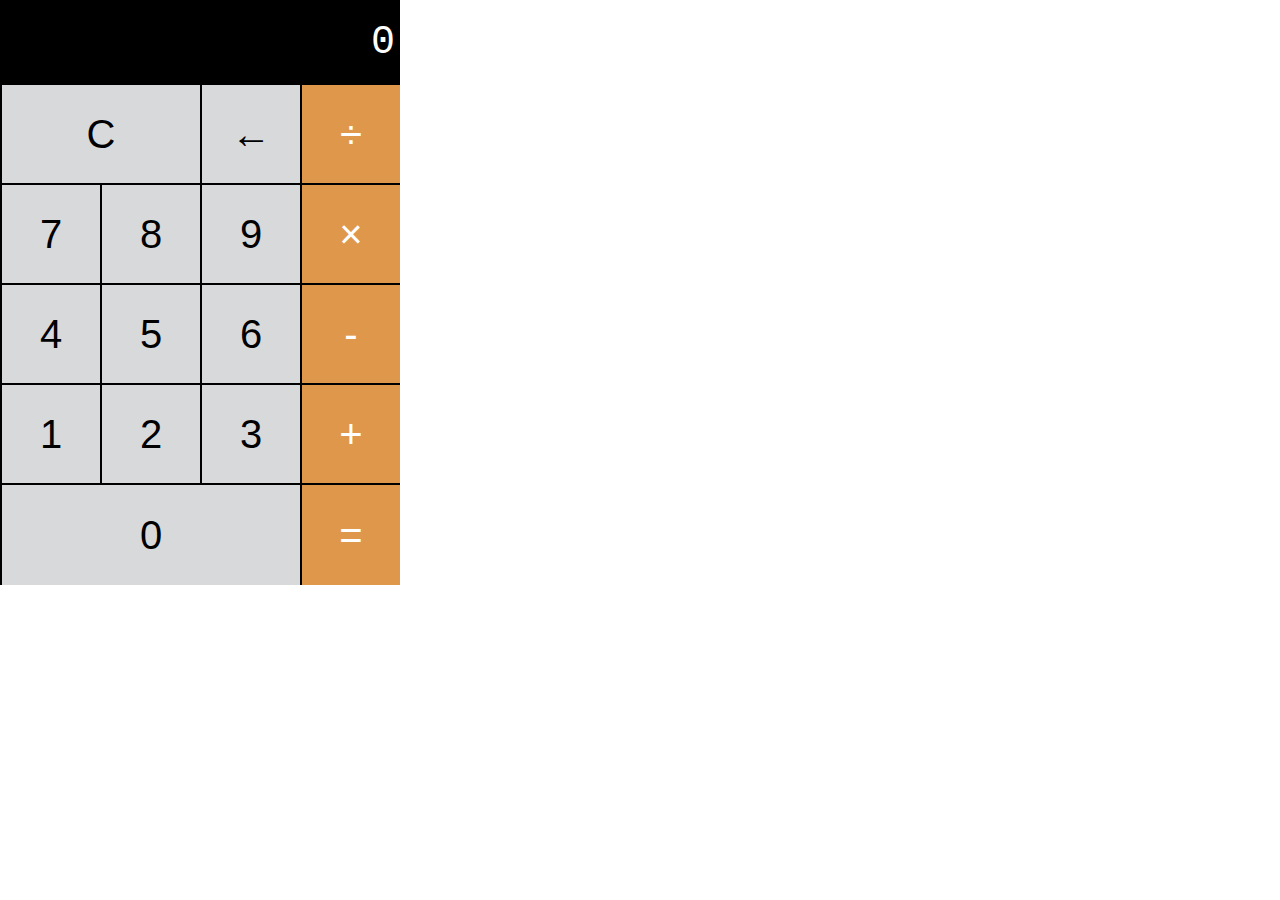
<file: calculator/index.html>
<!DOCTYPE html>
<html lang="en">
  <head>
    <meta charset="UTF-8" />
    <meta name="viewport" content="width=device-width, initial-scale=1.0" />
    <title>Calculator</title>
    <link rel="stylesheet" href="./styles.css" />
  </head>
  <body>
    <main>
      <div class="screen">0</div>
      <div class="buttons">
        <button type="button" class="button clear">C</button>
        <button type="button" class="button">←</button>
        <button type="button" class="button operator">÷</button>
        <button type="button" class="button">7</button>
        <button type="button" class="button">8</button>
        <button type="button" class="button">9</button>
        <button type="button" class="button operator">×</button>
        <button type="button" class="button">4</button>
        <button type="button" class="button">5</button>
        <button type="button" class="button">6</button>
        <button type="button" class="button operator">-</button>
        <button type="button" class="button">1</button>
        <button type="button" class="button">2</button>
        <button type="button" class="button">3</button>
        <button type="button" class="button operator">+</button>
        <button type="button" class="button zero">0</button>
        <button type="button" class="button operator equal">=</button>
      </div>
    </main>
    <script src="./calculator.js"></script>
  </body>
</html>
</file>
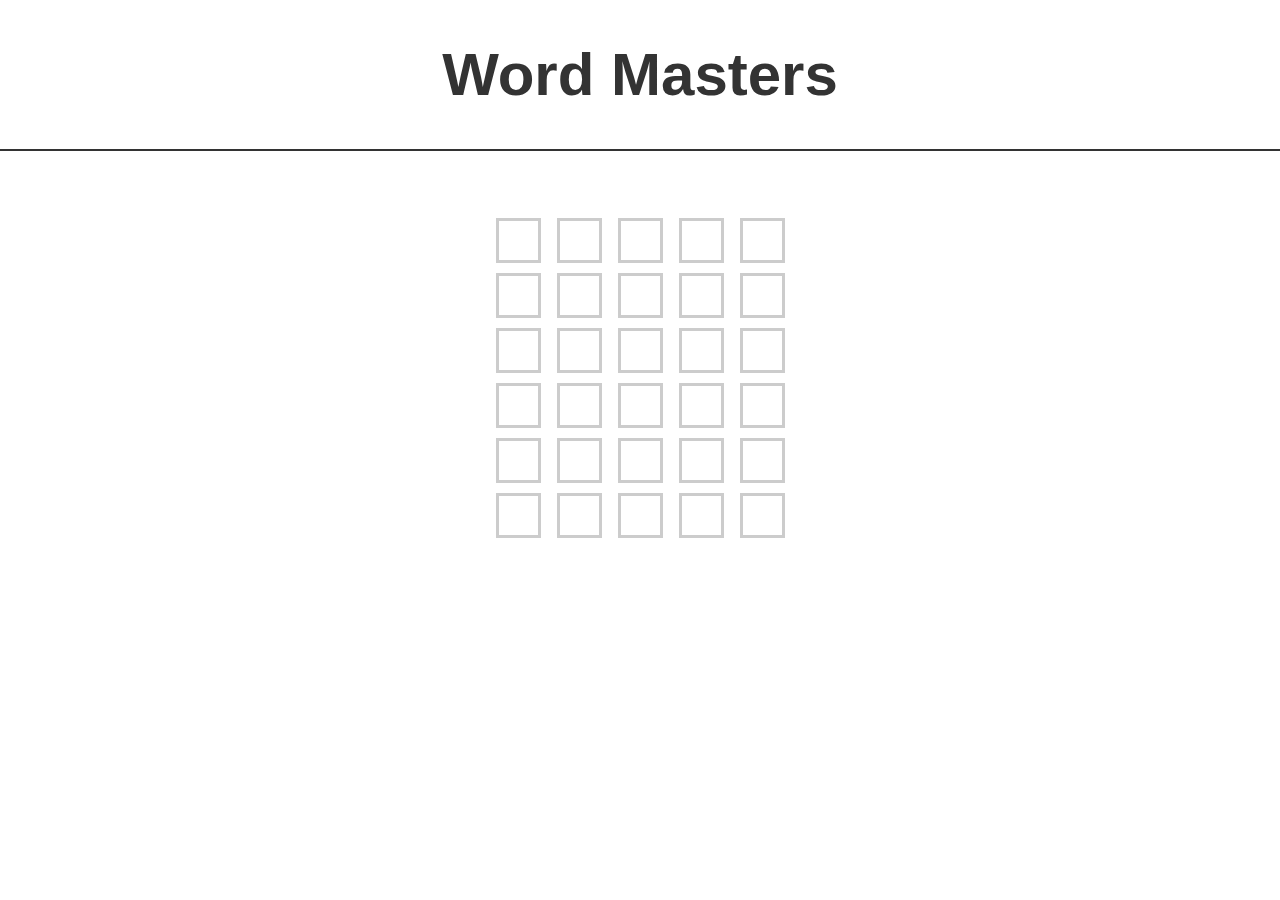
<file: word-masters/index.html>
<!DOCTYPE html>
<html lang="en">
  <head>
    <meta charset="UTF-8" />
    <meta name="viewport" content="width=device-width, initial-scale=1.0" />
    <title>Word Masters</title>
    <link rel="stylesheet" href="./style.css" />
  </head>
  <body>
    <header>
      <h1 class="brand">Word Masters</h1>
    </header>
    <div class="info-bar show">
      <div class="spinner">🌀</div>
    </div>
    <div class="letters">
      <div class="letter" id="letter-0"></div>
      <div class="letter" id="letter-1"></div>
      <div class="letter" id="letter-2"></div>
      <div class="letter" id="letter-3"></div>
      <div class="letter" id="letter-4"></div>
      <div class="letter" id="letter-5"></div>
      <div class="letter" id="letter-6"></div>
      <div class="letter" id="letter-7"></div>
      <div class="letter" id="letter-8"></div>
      <div class="letter" id="letter-9"></div>
      <div class="letter" id="letter-10"></div>
      <div class="letter" id="letter-11"></div>
      <div class="letter" id="letter-12"></div>
      <div class="letter" id="letter-13"></div>
      <div class="letter" id="letter-14"></div>
      <div class="letter" id="letter-15"></div>
      <div class="letter" id="letter-16"></div>
      <div class="letter" id="letter-17"></div>
      <div class="letter" id="letter-18"></div>
      <div class="letter" id="letter-19"></div>
      <div class="letter" id="letter-20"></div>
      <div class="letter" id="letter-21"></div>
      <div class="letter" id="letter-22"></div>
      <div class="letter" id="letter-23"></div>
      <div class="letter" id="letter-24"></div>
      <div class="letter" id="letter-25"></div>
      <div class="letter" id="letter-26"></div>
      <div class="letter" id="letter-27"></div>
      <div class="letter" id="letter-28"></div>
      <div class="letter" id="letter-29"></div>
    </div>
    <script src="./word-masters.js"></script>
  </body>
</html>
</file>
<file: calculator/styles.css>
* {
  box-sizing: border-box;
}

body {
  padding: 0;
  margin: 0;
}

main {
  width: 400px;
  font-size: 0; /* remove space between buttons, since they're display:inline-block by default */
}

.screen {
  background-color: black;
  color: white;
  font-size: 40px;
  font-family: "Courier New", Courier, monospace;
  text-align: right;
  padding: 20px 5px;
}

.button {
  background-color: #d8d9db;
  color: black;
  font-size: 40px;
  border: 0;
  height: 100px;
  width: 25%;
  cursor: pointer;
  padding: 0;
  margin: 0;
  border-left: 2px solid black;
  border-bottom: 2px solid black;
}

.button:hover {
  background-color: #ebebeb;
}

.button:active {
  background-color: #bbbcbe;
}

.operator {
  background-color: #df974c;
  color: white;
}

.operator:hover {
  background-color: #dfb07e;
}

.operator:active {
  background-color: #dd8d37;
}

.clear {
  width: 50%;
}

.zero {
  width: 75%;
  border-bottom: 0;
}

.equal {
  border-bottom: 0;
}
</file>
<file: word-masters/style.css>
* {
  box-sizing: border-box;
}

body {
  font-family: -apple-system, BlinkMacSystemFont, "Segoe UI", Roboto, Oxygen,
    Ubuntu, Cantarell, "Open Sans", "Helvetica Neue", sans-serif;
  margin: 0;
  padding: 0;
  color: #333;
}

header {
  text-align: center;
  border-bottom: 2px solid #333;
  font-size: 30px;
}

.info-bar {
  visibility: hidden;
  display: flex;
  align-items: center;
  justify-content: center;
  margin: 10px 0;
}

.show {
  visibility: vis;
}

.spinner {
  font-size: 40px;
  animation: spin 1.5s linear infinite;
}

/* rotates clockwise indefinitely */
@keyframes spin {
  to {
    transform: rotate(360deg);
  }
}

.letters {
  max-width: 300px;
  margin: 0 auto;
  display: grid;
  grid-template-columns: 1fr 1fr 1fr 1fr 1fr;
  column-gap: 5px;
  row-gap: 10px;
  align-items: center;
  justify-items: center;
}

.letter {
  width: 45px;
  height: 45px;
  border: 3px solid #cccccc;
  font-size: 30px;
  font-weight: bold;
  text-align: center;
}

.correct {
  background-color: darkgreen;
  color: white;
}

.close {
  background-color: goldenrod;
  color: white;
}

.wrong {
  background-color: #888;
  color: white;
}

.invalid {
  animation: flash 1s;
}

/* flashes red border and then fades back to gray */
@keyframes flash {
  5% {
    border-color: crimson;
  }

  100% {
    border-color: #ccc;
  }
}

@keyframes rainbow {
  100%,
  0% {
    color: rgb(255, 0, 0);
  }
  8% {
    color: rgb(255, 127, 0);
  }
  16% {
    color: rgb(255, 255, 0);
  }
  25% {
    color: rgb(127, 255, 0);
  }
  33% {
    color: rgb(0, 255, 0);
  }
  41% {
    color: rgb(0, 255, 127);
  }
  50% {
    color: rgb(0, 255, 255);
  }
  58% {
    color: rgb(0, 127, 255);
  }
  66% {
    color: rgb(0, 0, 255);
  }
  75% {
    color: rgb(127, 0, 255);
  }
  83% {
    color: rgb(255, 0, 255);
  }
  91% {
    color: rgb(255, 0, 127);
  }
}

.win {
  animation: rainbow 4s infinite linear;
}
</file>
